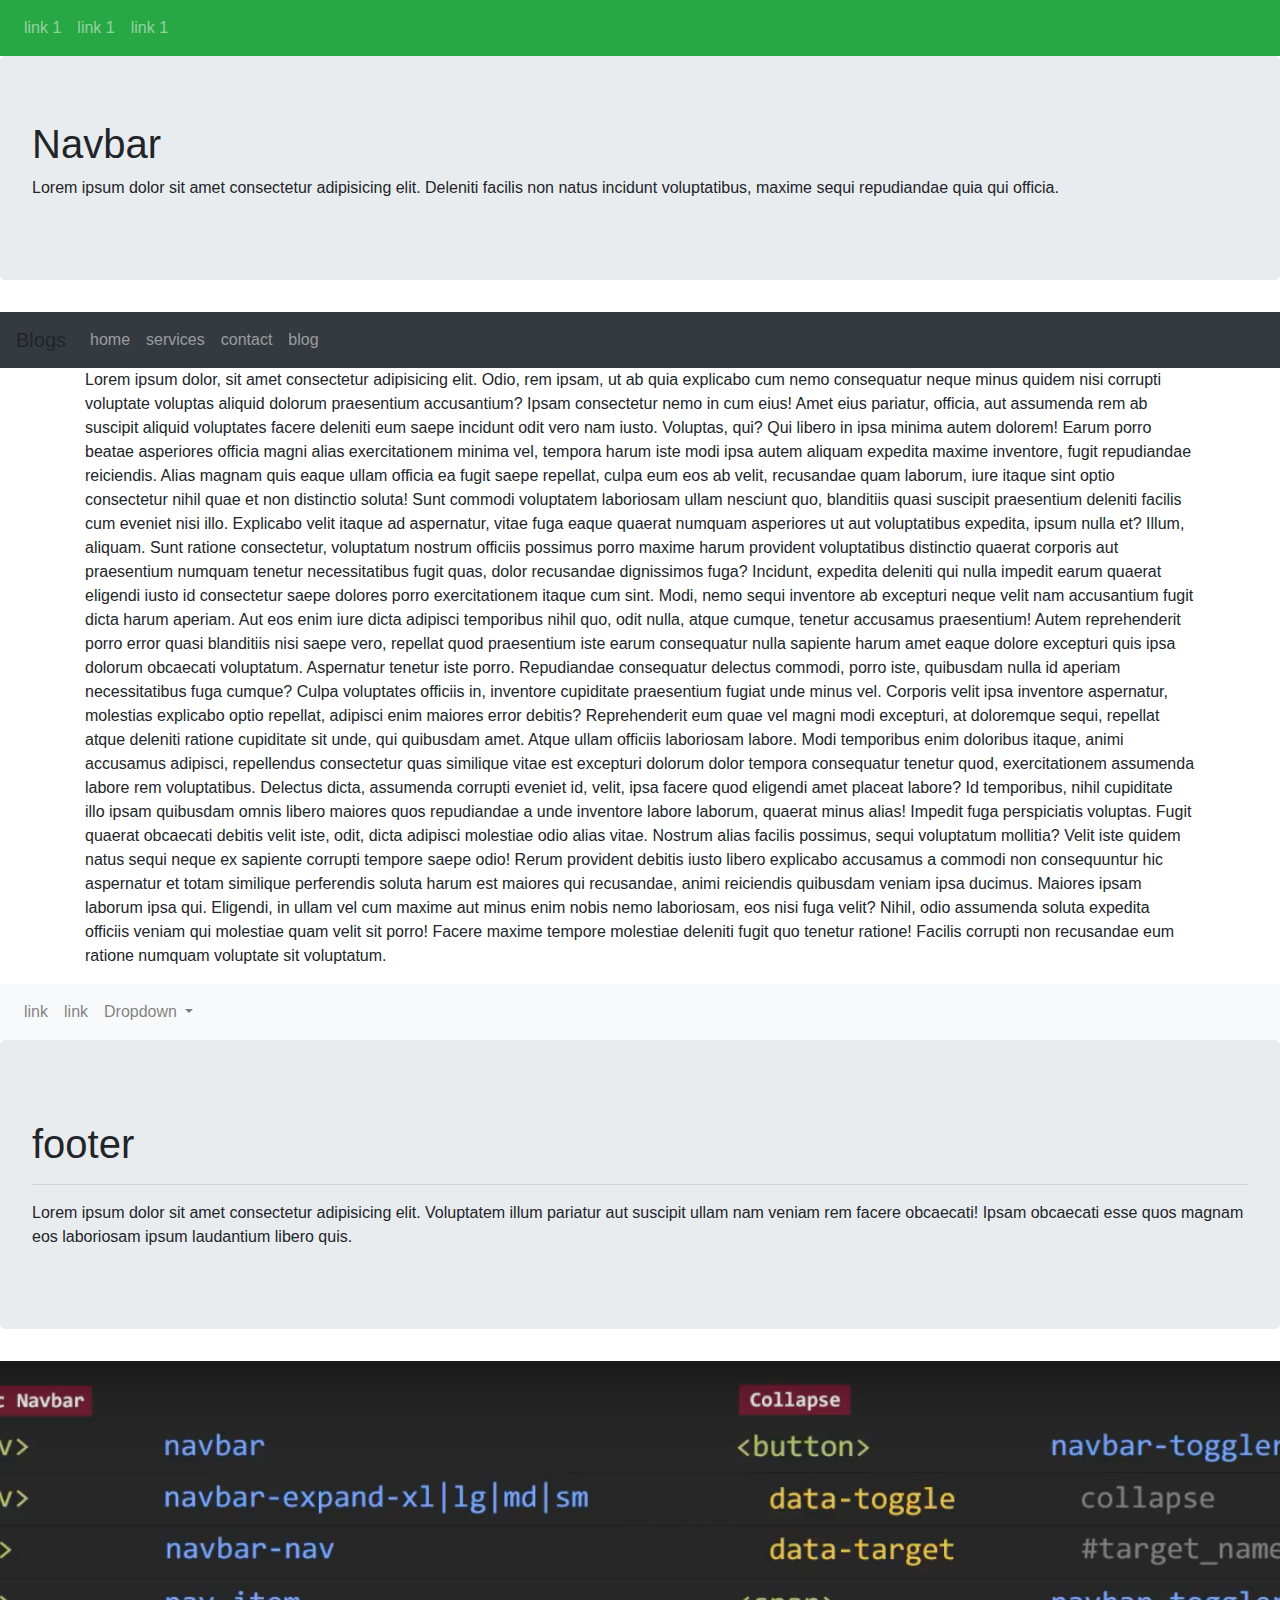
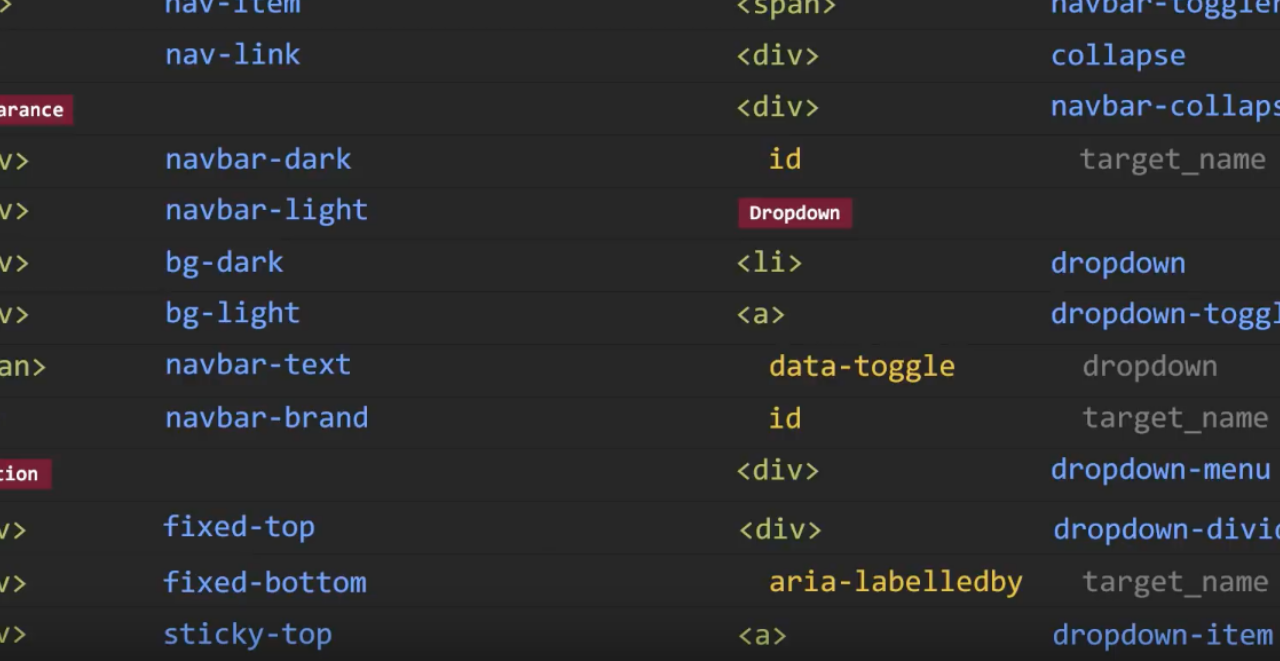
<file: index.html>
<!DOCTYPE html>
<html lang="en">
<head>
    <meta charset="UTF-8">
    <meta name="viewport" content="width=device-width, initial-scale=1.0">
    <meta http-equiv="X-UA-Compatible" content="ie=edge">
    <!-- Latest compiled and minified CSS -->
    <link rel="stylesheet" href="https://stackpath.bootstrapcdn.com/bootstrap/4.3.1/css/bootstrap.min.css" integrity="sha384-ggOyR0iXCbMQv3Xipma34MD+dH/1fQ784/j6cY/iJTQUOhcWr7x9JvoRxT2MZw1T" crossorigin="anonymous">
    <link rel="stylesheet" href="./css/styles.css">

    <title>Document</title>
</head>
<body>
    <nav class="navbar navbar-expand-md navbar-dark bg-success">
        <ul class="navbar-nav">
            <li class="nav-item"><a href="#" class="nav-link">link 1</a></li>
            <li class="nav-item"><a href="#" class="nav-link">link 1</a></li>
            <li class="nav-item"><a href="#" class="nav-link">link 1</a></li>
        </ul>
    </nav>
    <div class="jumbotron">
        <h1>Navbar</h1>
        <p>Lorem ipsum dolor sit amet consectetur adipisicing elit. Deleniti facilis non natus incidunt voluptatibus, maxime sequi repudiandae quia qui officia.</p>
    </div>



  <nav class="navbar navbar-expand-md navbar-dark bg-dark sticky-top">
        <button class="navbar-toggler" data-toggle="collapse" data-target="#target_list" >
                <span class="navbar-toggler-icon"></span>
            </button>
            <div class="collapse navbar-collapse" id="target_list">
      <a class="navbar-brand">Blogs</a>
      
  <ul class="navbar-nav">
      <li class="nav-item"><a href="#" class="nav-link"> home</a> </li>
      <li class="nav-item"><a href="" class="nav-link"> services</a> </li>
      <li class="nav-item"><a href="" class="nav-link"> contact</a> </li>
      <li class="nav-item"><a href="" class="nav-link"> blog</a> </li>
     
      
  </ul>
</div>
  </nav>



  <p class="container">Lorem ipsum dolor, sit amet consectetur adipisicing elit. Odio, rem ipsam, ut ab quia explicabo cum nemo consequatur neque minus quidem nisi corrupti voluptate voluptas aliquid dolorum praesentium accusantium? Ipsam consectetur nemo in cum eius! Amet eius pariatur, officia, aut assumenda rem ab suscipit aliquid voluptates facere deleniti eum saepe incidunt odit vero nam iusto. Voluptas, qui? Qui libero in ipsa minima autem dolorem! Earum porro beatae asperiores officia magni alias exercitationem minima vel, tempora harum iste modi ipsa autem aliquam expedita maxime inventore, fugit repudiandae reiciendis. Alias magnam quis eaque ullam officia ea fugit saepe repellat, culpa eum eos ab velit, recusandae quam laborum, iure itaque sint optio consectetur nihil quae et non distinctio soluta! Sunt commodi voluptatem laboriosam ullam nesciunt quo, blanditiis quasi suscipit praesentium deleniti facilis cum eveniet nisi illo. Explicabo velit itaque ad aspernatur, vitae fuga eaque quaerat numquam asperiores ut aut voluptatibus expedita, ipsum nulla et? Illum, aliquam. Sunt ratione consectetur, voluptatum nostrum officiis possimus porro maxime harum provident voluptatibus distinctio quaerat corporis aut praesentium numquam tenetur necessitatibus fugit quas, dolor recusandae dignissimos fuga? Incidunt, expedita deleniti qui nulla impedit earum quaerat eligendi iusto id consectetur saepe dolores porro exercitationem itaque cum sint. Modi, nemo sequi inventore ab excepturi neque velit nam accusantium fugit dicta harum aperiam. Aut eos enim iure dicta adipisci temporibus nihil quo, odit nulla, atque cumque, tenetur accusamus praesentium! Autem reprehenderit porro error quasi blanditiis nisi saepe vero, repellat quod praesentium iste earum consequatur nulla sapiente harum amet eaque dolore excepturi quis ipsa dolorum obcaecati voluptatum. Aspernatur tenetur iste porro. Repudiandae consequatur delectus commodi, porro iste, quibusdam nulla id aperiam necessitatibus fuga cumque? Culpa voluptates officiis in, inventore cupiditate praesentium fugiat unde minus vel. Corporis velit ipsa inventore aspernatur, molestias explicabo optio repellat, adipisci enim maiores error debitis? Reprehenderit eum quae vel magni modi excepturi, at doloremque sequi, repellat atque deleniti ratione cupiditate sit unde, qui quibusdam amet. Atque ullam officiis laboriosam labore. Modi temporibus enim doloribus itaque, animi accusamus adipisci, repellendus consectetur quas similique vitae est excepturi dolorum dolor tempora consequatur tenetur quod, exercitationem assumenda labore rem voluptatibus. Delectus dicta, assumenda corrupti eveniet id, velit, ipsa facere quod eligendi amet placeat labore? Id temporibus, nihil cupiditate illo ipsam quibusdam omnis libero maiores quos repudiandae a unde inventore labore laborum, quaerat minus alias! Impedit fuga perspiciatis voluptas. Fugit quaerat obcaecati debitis velit iste, odit, dicta adipisci molestiae odio alias vitae. Nostrum alias facilis possimus, sequi voluptatum mollitia? Velit iste quidem natus sequi neque ex sapiente corrupti tempore saepe odio! Rerum provident debitis iusto libero explicabo accusamus a commodi non consequuntur hic aspernatur et totam similique perferendis soluta harum est maiores qui recusandae, animi reiciendis quibusdam veniam ipsa ducimus. Maiores ipsam laborum ipsa qui. Eligendi, in ullam vel cum maxime aut minus enim nobis nemo laboriosam, eos nisi fuga velit? Nihil, odio assumenda soluta expedita officiis veniam qui molestiae quam velit sit porro! Facere maxime tempore molestiae deleniti fugit quo tenetur ratione! Facilis corrupti non recusandae eum ratione numquam voluptate sit voluptatum.</p>
  <nav class="navbar navbar-expand-md  navbar-light bg-light">
      <ul class="navbar-nav">
          <li class="nav-item"> <a href="#" class="nav-link">link </a></li>
          <li class="nav-item"><a href="#" class="nav-link">link</a></li>
          <li class="nav-item dropdown">
                <a class="nav-link dropdown-toggle" data-toggle="dropdown" data-target="#target2">
                    Dropdown
                    <span class="caret"></span>
                </a>
                <div class="dropdown-menu" aria-labelledby="target2">
                     
                   <a class="dropdown-item">link a</a>
                    <div class="dropdown-divider"></div>
                     <a class="dropdown-item">link a</a>
                     <a class="dropdown-item">link a</a>
                     <a class="dropdown-item">link a</a>
  
                
                </div>
            </li>
      </ul>
  </nav>
  
  
  <div class="jumbotron">
      <p class="container">
          <h1>footer</h1>
          <hr>
          <p>Lorem ipsum dolor sit amet consectetur adipisicing elit. Voluptatem illum pariatur aut suscipit ullam nam veniam rem facere obcaecati! Ipsam obcaecati esse quos magnam eos laboriosam ipsum laudantium libero quis.</p>
      </p>
  </div>
  <div class="nav-all">

  </div>
  
  <script src="https://code.jquery.com/jquery-3.3.1.slim.min.js" integrity="sha384-q8i/X+965DzO0rT7abK41JStQIAqVgRVzpbzo5smXKp4YfRvH+8abtTE1Pi6jizo" crossorigin="anonymous"></script>
<script src="https://cdnjs.cloudflare.com/ajax/libs/popper.js/1.14.7/umd/popper.min.js" integrity="sha384-UO2eT0CpHqdSJQ6hJty5KVphtPhzWj9WO1clHTMGa3JDZwrnQq4sF86dIHNDz0W1" crossorigin="anonymous"></script>
<script src="https://stackpath.bootstrapcdn.com/bootstrap/4.3.1/js/bootstrap.min.js" integrity="sha384-JjSmVgyd0p3pXB1rRibZUAYoIIy6OrQ6VrjIEaFf/nJGzIxFDsf4x0xIM+B07jRM" crossorigin="anonymous"></script>
</body>
</html>
</file>
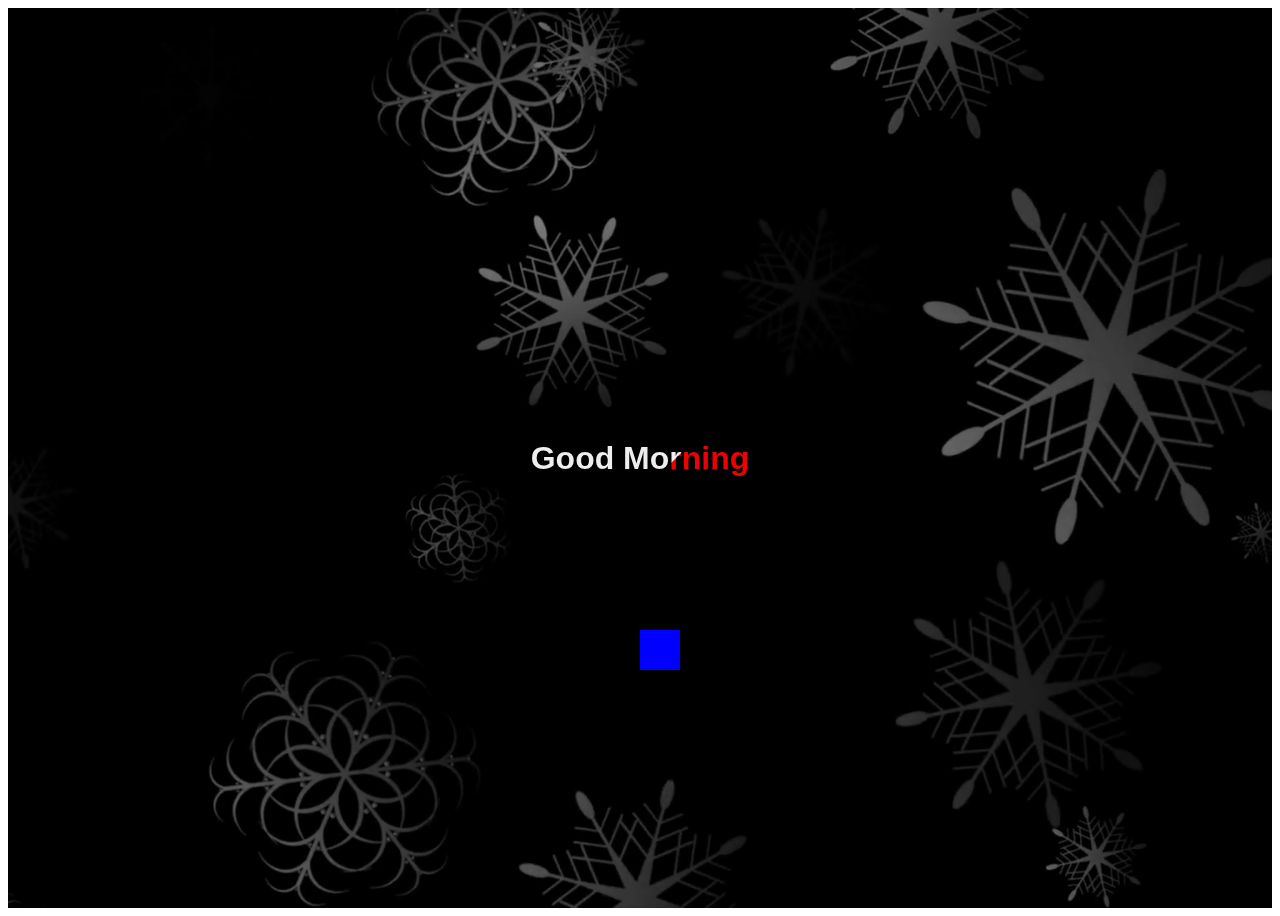
<file: clip/index.html>
<!DOCTYPE html>
<html lang="en">
<head>
    <meta charset="UTF-8">
    <meta name="viewport" content="width=device-width, initial-scale=1.0">
    <meta http-equiv="X-UA-Compatible" content="ie=edge">
    <title>Document</title>
    <link rel="stylesheet" href="./css/styles.css">
</head>
<body>
    <div class="container">
        <h1 class="animated">Good Morning</h1>
    </div>
    <div class="square">
        
    </div>
</body>
</html>
</file>
<file: css/styles.css>
.nav-all{
    height:100vh;
    width:100vw;
    background-image: url(../images/navbars.png);
    background-position: center;
    background-size: cover;
}
</file>
<file: clip/css/styles.css>
body {
    font-family: Arial, Helvetica, sans-serif;
    color: #fff;
    overflow: hidden;
    /* position: absolute; */
  }
  .container{
      background-image: url(../images/page-bg.png);
      background-position: center;
      background-size: cover;
      background-repeat: no-repeat;
      /* overflow: hidden; */
      display: flex;
      flex-direction: column;
      justify-content: center;
      align-items: center;
      height: 100vh;
  }

  .animated{
      
     
      background: url(../images/text-bg.png) no-repeat;
      background-clip: text;
      color: transparent;
      animation:move 5s infinite;  
  }

  .square{
      position: absolute;
      height:40px;
      width:40px;
      background-color: blue;
      top:70%;
      left: 50%;
      animation: move 5s infinite;
  }

  @keyframes move{
      from{
            left:40%;
      }
      to{
          left:55%;
      }
  }
</file>
